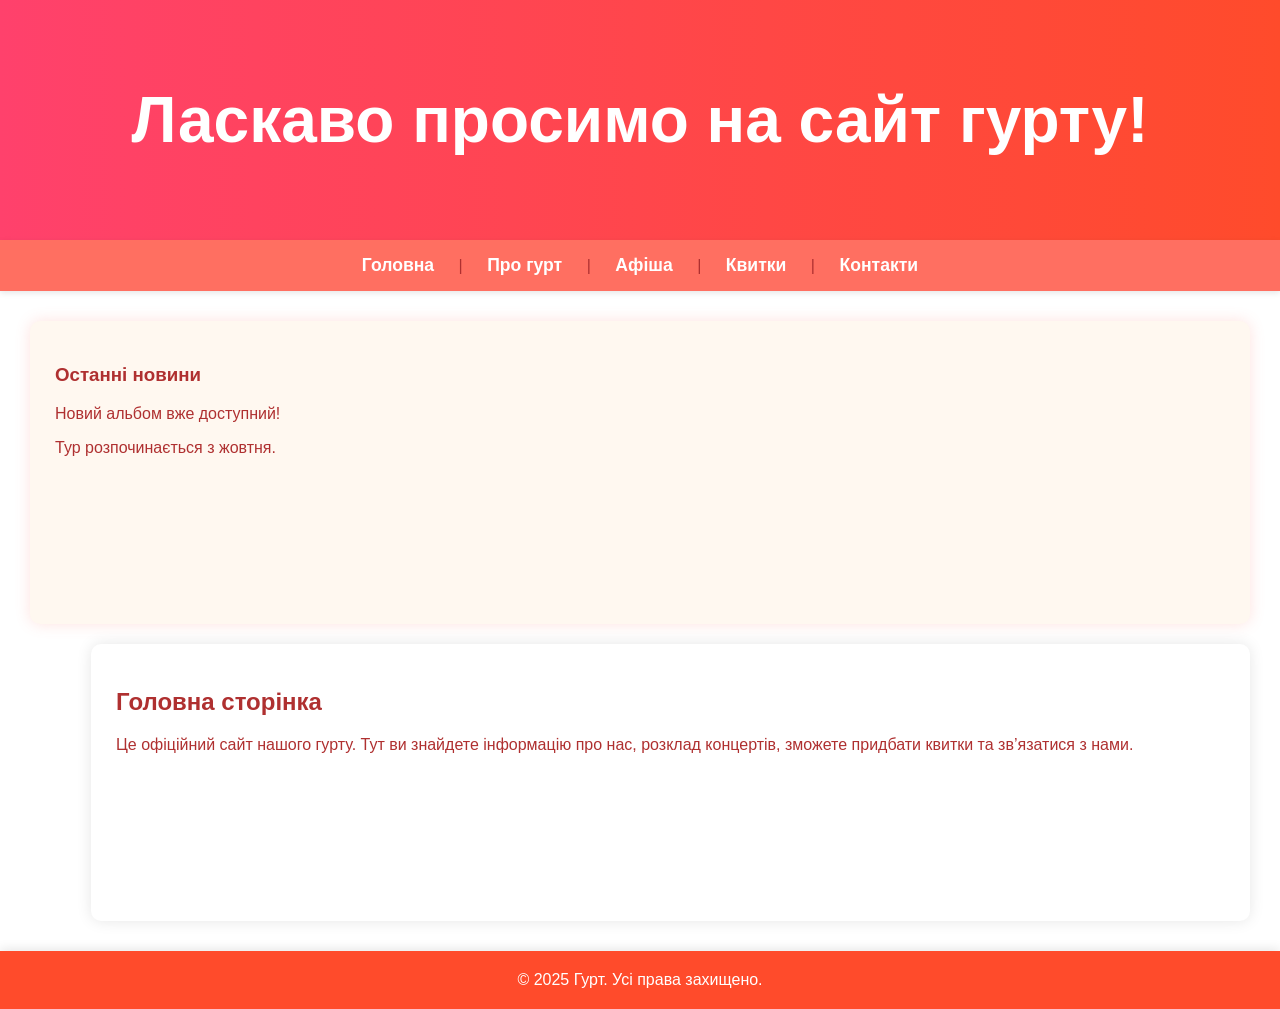
<file: index.html>
<!DOCTYPE html>
<html lang="uk">
<head>
    <link rel="stylesheet" href="styles.css">
    <meta charset="UTF-8">
    <title>Головна - Гурт</title>
   
</head>
<body>

    <!-- Верхній колонтитул -->
    <div class="header">
        <h1>Ласкаво просимо на сайт гурту!</h1>
    </div>

    <!-- Меню -->
    <div class="nav">
        <a href="index.html">Головна</a> |
        <a href="about.html">Про гурт</a> |
        <a href="schedule.html">Афіша</a> |
        <a href="tickets.html">Квитки</a> |
        <a href="contact.html">Контакти</a>
    </div>

    <!-- Основний вміст сторінки -->
    <div class="container">
        <!-- Бічна колонка -->
        <div class="sidebar">
            <h3>Останні новини</h3>
            <p>Новий альбом вже доступний!</p>
            <p>Тур розпочинається з жовтня.</p>
        </div>

        <!-- Головний вміст -->
        <div class="main-content">
            <h2>Головна сторінка</h2>
            <p>Це офіційний сайт нашого гурту. Тут ви знайдете інформацію про нас, розклад концертів, зможете придбати квитки та зв’язатися з нами.</p>
        </div>
    </div>

    <!-- Нижній колонтитул -->
    <div class="footer">
        &copy; 2025 Гурт. Усі права захищено.
    </div>

</body>
</html>
</file>
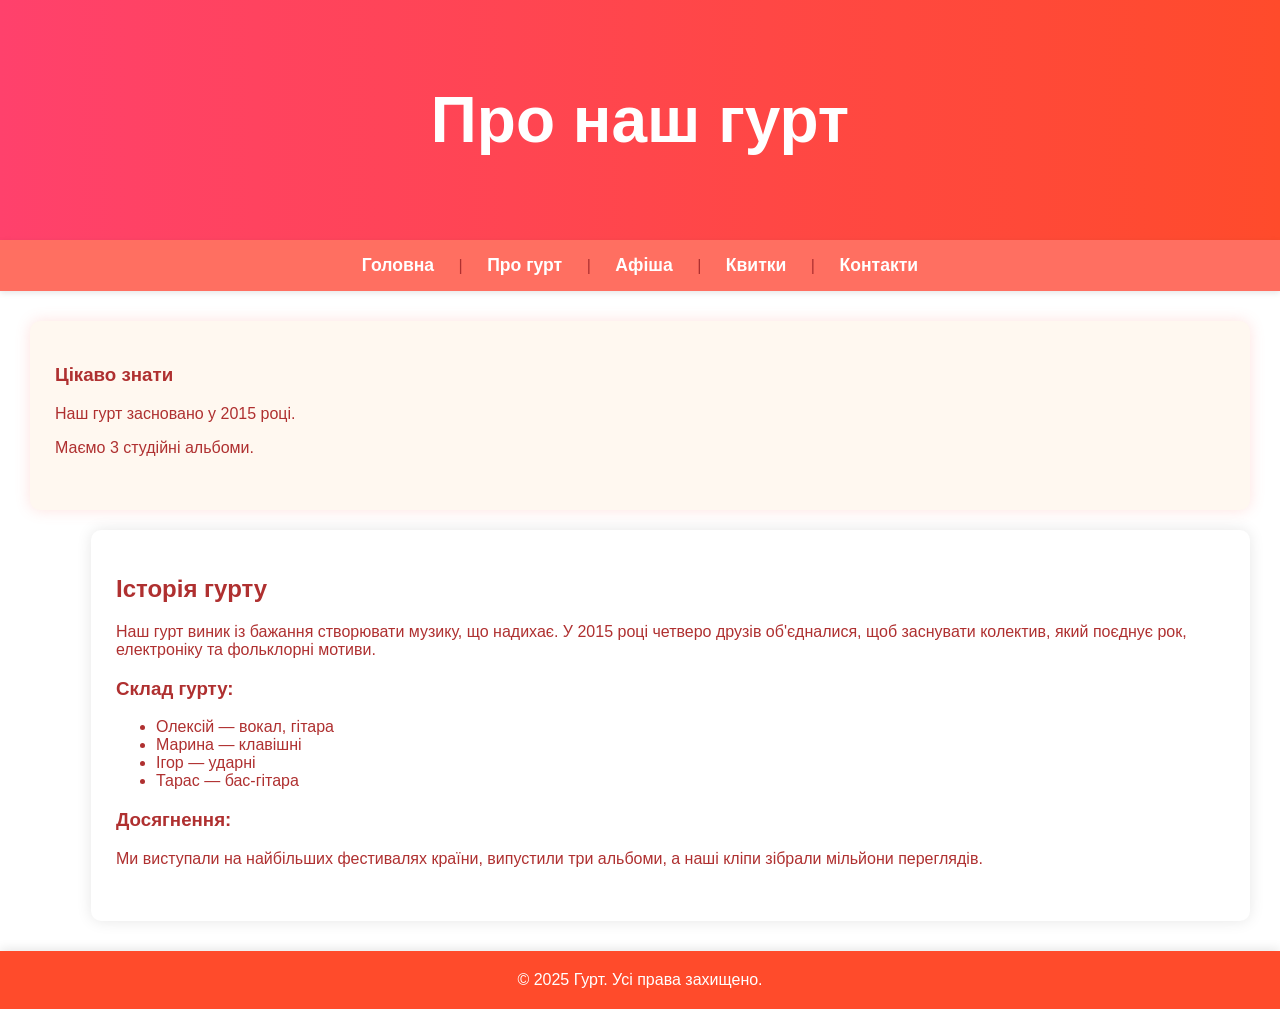
<file: about.html>
<!DOCTYPE html>
<html lang="uk">
<head>
    <link rel="stylesheet" href="styles.css">
    <meta charset="UTF-8">
    <title>Про гурт</title>
    
</head>
<body>

    <div class="header">
        <h1>Про наш гурт</h1>
    </div>

    <div class="nav">
        <a href="index.html">Головна</a> |
        <a href="about.html">Про гурт</a> |
        <a href="schedule.html">Афіша</a> |
        <a href="tickets.html">Квитки</a> |
        <a href="contact.html">Контакти</a>
    </div>

    <div class="container">
        <div class="sidebar">
            <h3>Цікаво знати</h3>
            <p>Наш гурт засновано у 2015 році.</p>
            <p>Маємо 3 студійні альбоми.</p>
        </div>

        <div class="main-content">
            <h2>Історія гурту</h2>
            <p>Наш гурт виник із бажання створювати музику, що надихає. У 2015 році четверо друзів об'єдналися, щоб заснувати колектив, який поєднує рок, електроніку та фольклорні мотиви.</p>

            <h3>Склад гурту:</h3>
            <ul>
                <li>Олексій — вокал, гітара</li>
                <li>Марина — клавішні</li>
                <li>Ігор — ударні</li>
                <li>Тарас — бас-гітара</li>
            </ul>

            <h3>Досягнення:</h3>
            <p>Ми виступали на найбільших фестивалях країни, випустили три альбоми, а наші кліпи зібрали мільйони переглядів.</p>
        </div>
    </div>

    <div class="footer">
        &copy; 2025 Гурт. Усі права захищено.
    </div>

</body>
</html>
</file>
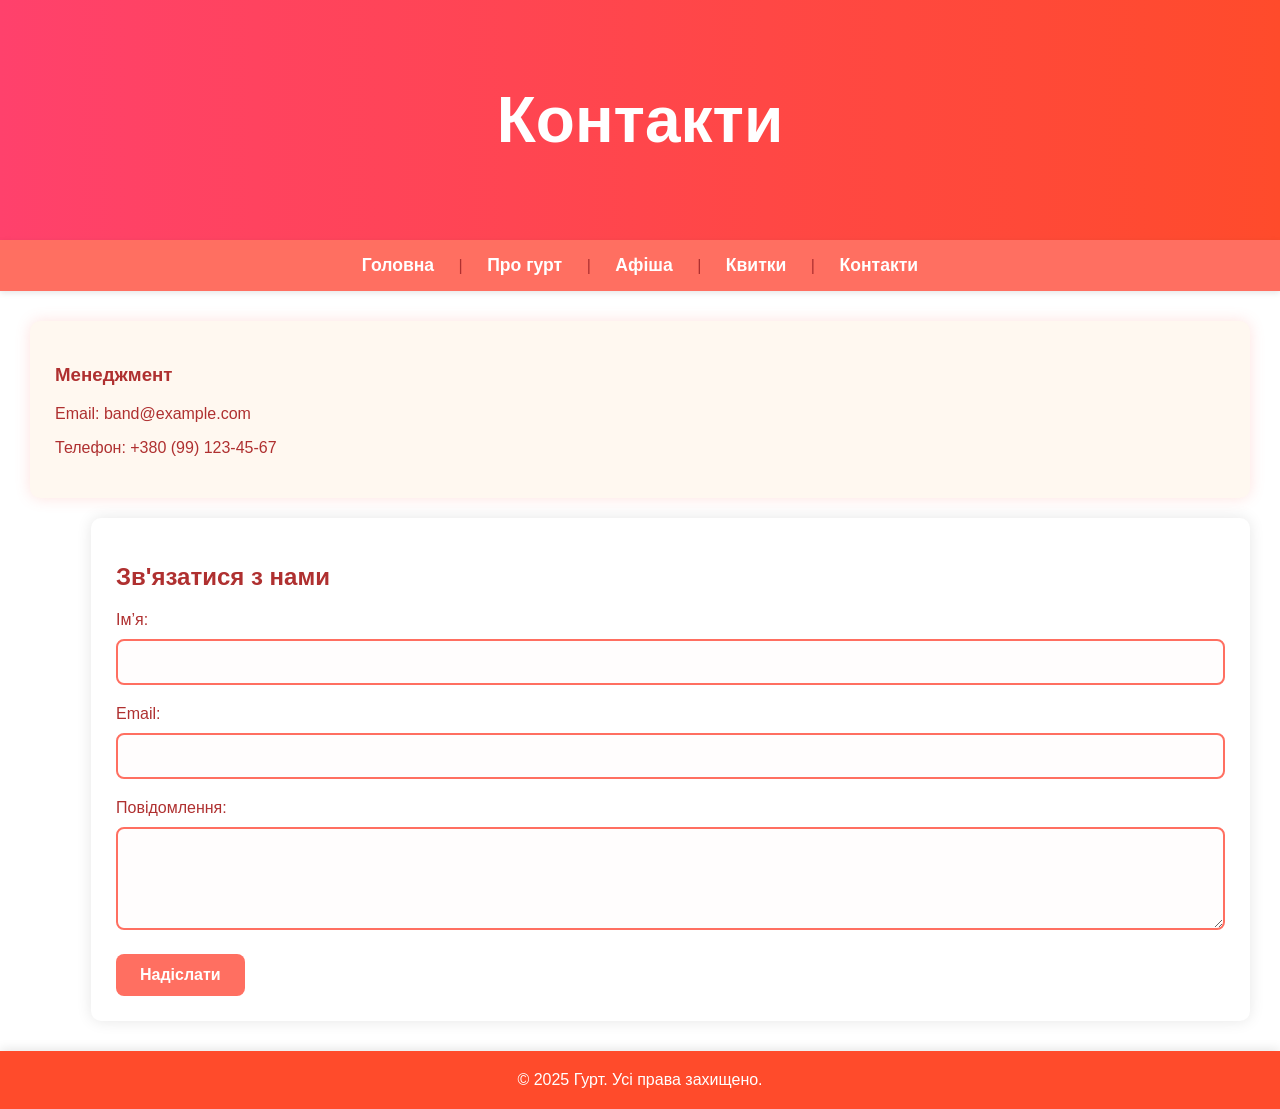
<file: contact.html>
<!DOCTYPE html>
<html lang="uk">
<head>
     <link rel="stylesheet" href="styles.css">
    <meta charset="UTF-8">
    <title>Контакти</title>
    
</head>
<body>

    <div class="header">
        <h1>Контакти</h1>
    </div>

    <div class="nav">
        <a href="index.html">Головна</a> |
        <a href="about.html">Про гурт</a> |
        <a href="schedule.html">Афіша</a> |
        <a href="tickets.html">Квитки</a> |
        <a href="contact.html">Контакти</a>
    </div>

    <div class="container">
        <div class="sidebar">
            <h3>Менеджмент</h3>
            <p>Email: band@example.com</p>
            <p>Телефон: +380 (99) 123-45-67</p>
        </div>

        <div class="main-content">
            <h2>Зв'язатися з нами</h2>
            <form>
                <label for="name">Ім’я:</label>
                <input type="text" id="name" name="name" required>

                <label for="email">Email:</label>
                <input type="email" id="email" name="email" required>

                <label for="message">Повідомлення:</label>
                <textarea id="message" name="message" rows="5" required></textarea>

                <button class="button_contact" type="submit">Надіслати</button>
            </form>
        </div>
    </div>

    <div class="footer">
        &copy; 2025 Гурт. Усі права захищено.
    </div>

</body>
</html>
</file>
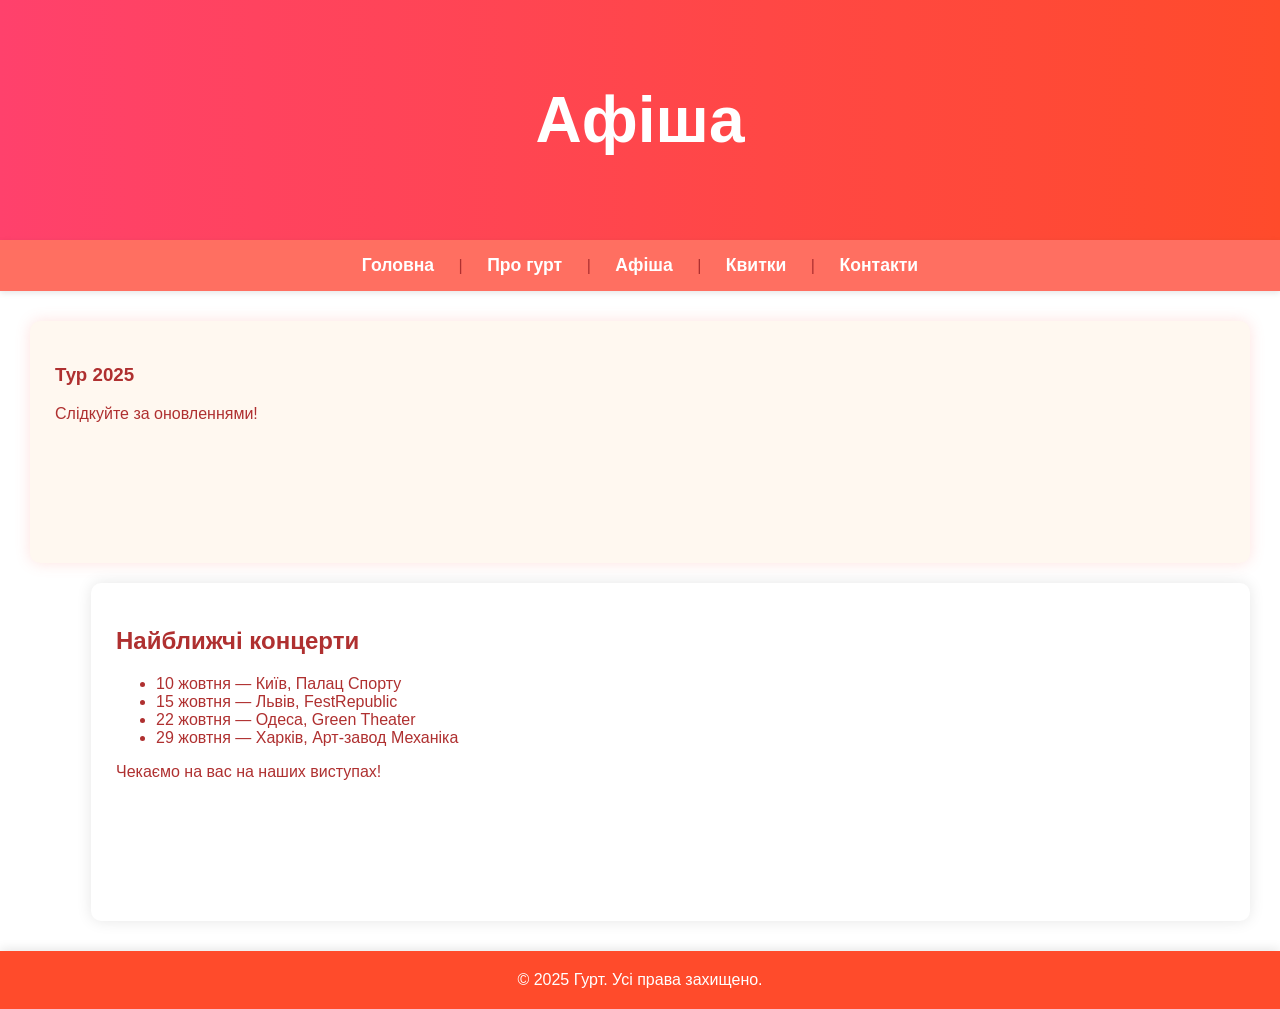
<file: schedule.html>
<!DOCTYPE html>
<html lang="uk">
<head>
    <link rel="stylesheet" href="styles.css">
    <meta charset="UTF-8">
    <title>Афіша</title>
    
</head>
<body>

    <div class="header">
        <h1>Афіша</h1>
    </div>

    <div class="nav">
        <a href="index.html">Головна</a> |
        <a href="about.html">Про гурт</a> |
        <a href="schedule.html">Афіша</a> |
        <a href="tickets.html">Квитки</a> |
        <a href="contact.html">Контакти</a>
    </div>

    <div class="container">
        <div class="sidebar">
            <h3>Тур 2025</h3>
            <p>Слідкуйте за оновленнями!</p>
        </div>

        <div class="main-content">
            <h2>Найближчі концерти</h2>
            <ul>
                <li>10 жовтня — Київ, Палац Спорту</li>
                <li>15 жовтня — Львів, FestRepublic</li>
                <li>22 жовтня — Одеса, Green Theater</li>
                <li>29 жовтня — Харків, Арт-завод Механіка</li>
            </ul>
            <p>Чекаємо на вас на наших виступах!</p>
        </div>
    </div>

    <div class="footer">
        &copy; 2025 Гурт. Усі права захищено.
    </div>

</body>
</html>
</file>
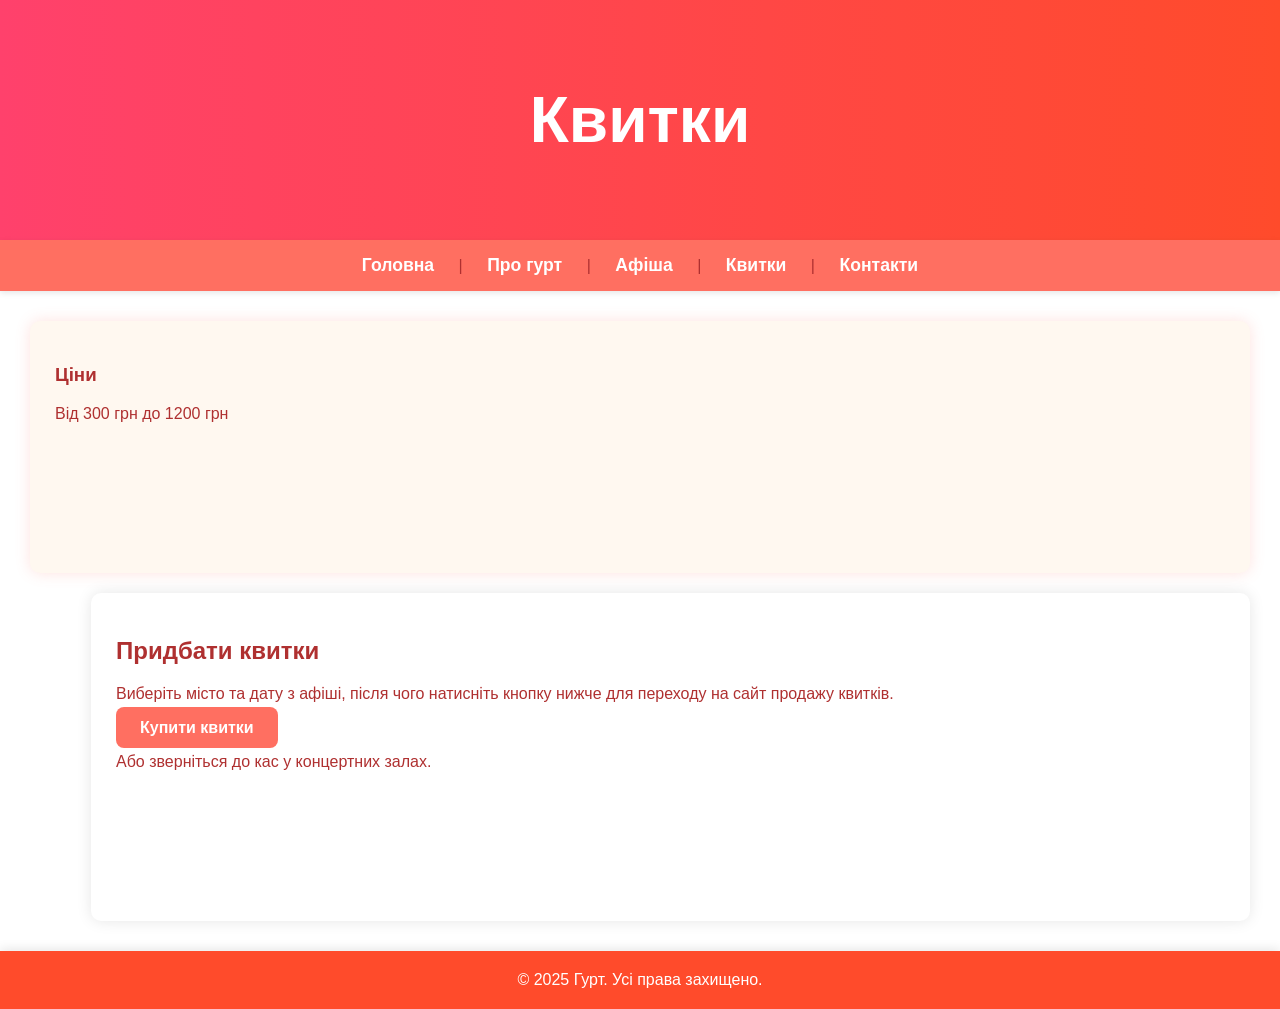
<file: tickets.html>
<!DOCTYPE html>
<html lang="uk">
<head>
     <link rel="stylesheet" href="styles.css">
    <meta charset="UTF-8">
    <title>Квитки</title>
    
</head>
<body>

    <div class="header">
        <h1>Квитки</h1>
    </div>

    <div class="nav">
        <a href="index.html">Головна</a> |
        <a href="about.html">Про гурт</a> |
        <a href="schedule.html">Афіша</a> |
        <a href="tickets.html">Квитки</a> |
        <a href="contact.html">Контакти</a>
    </div>

    <div class="container">
        <div class="sidebar">
            <h3>Ціни</h3>
            <p>Від 300 грн до 1200 грн</p>
        </div>

        <div class="main-content">
            <h2>Придбати квитки</h2>
            <p>Виберіть місто та дату з афіші, після чого натисніть кнопку нижче для переходу на сайт продажу квитків.</p>
            <a class="button" href="https://example.com" target="_blank">Купити квитки</a>
            <p>Або зверніться до кас у концертних залах.</p>
        </div>
    </div>

    <div class="footer">
        &copy; 2025 Гурт. Усі права захищено.
    </div>

</body>
</html>
</file>
<file: styles.css>
body {
    font-family: 'Poppins', sans-serif;
    margin: 0;
    padding: 0;
    background-image: url('https://upload.wikimedia.org/wikipedia/en/4/42/Beatles_-_Abbey_Road.jpg');
    background-size: cover;
    background-position: center;
    background-attachment: fixed;
    color: #af3030;
}

/* Верхній колонтитул */
.header {
    background: linear-gradient(90deg, #ff416c, #ff4b2b);
    color: #fff;
    padding: 40px 20px;
    text-align: center;
    font-size: 2em;
    font-weight: bold;
    box-shadow: 0 4px 10px rgba(0,0,0,0.2);
}

/* Меню */
.nav {
    background-color: #ff6f61;
    padding: 15px;
    text-align: center;
    box-shadow: 0 2px 6px rgba(0,0,0,0.1);
}

.nav a {
    color: #fff;
    text-decoration: none;
    margin: 0 20px;
    font-weight: 600;
    font-size: 1.1em;
    transition: color 0.3s ease;
}

.nav a:hover {
    color: #ffeaa7;
}

/* Основний контейнер */
.container {
    display: flex;
    flex-wrap: wrap;
    min-height: 600px;
    padding: 30px;
}

/* Бічна колонка */
.sidebar {
    flex: 1 1 25%;
    background-color: #fff8f0;
    padding: 25px;
    border-radius: 10px;
    box-shadow: 0 0 15px rgba(255, 111, 97, 0.2);
    margin-bottom: 20px;
}

/* Основний вміст */
.main-content {
    flex: 1 1 70%;
    padding: 25px;
    background-color: #ffffff;
    border-radius: 10px;
    box-shadow: 0 0 15px rgba(0,0,0,0.1);
    margin-left: 5%;
}

/* Нижній колонтитул */
.footer {
    background-color: #ff4b2b;
    color: #fff;
    text-align: center;
    padding: 20px;
    font-size: 1em;
    box-shadow: 0 -2px 10px rgba(0,0,0,0.1);
}

/* Кнопки */
.button,
.button_contact {
    background-color: #ff6f61;
    color: white;
    padding: 12px 24px;
    border: none;
    border-radius: 8px;
    cursor: pointer;
    font-weight: 600;
    font-size: 1em;
    transition: background-color 0.3s ease, transform 0.2s ease;
    text-decoration: none;
}

.button:hover,
.button_contact:hover {
    background-color: #ff4b2b;
    transform: scale(1.05);
}

/* Поля вводу */
input,
textarea {
    width: 100%;
    padding: 12px;
    margin-top: 10px;
    margin-bottom: 20px;
    border: 2px solid #ff6f61;
    border-radius: 8px;
    font-size: 1em;
    box-sizing: border-box;
    background-color: #fffdfd;
    transition: border-color 0.3s ease;
}

input:focus,
textarea:focus {
    border-color: #ff4b2b;
    outline: none;
}
</file>
